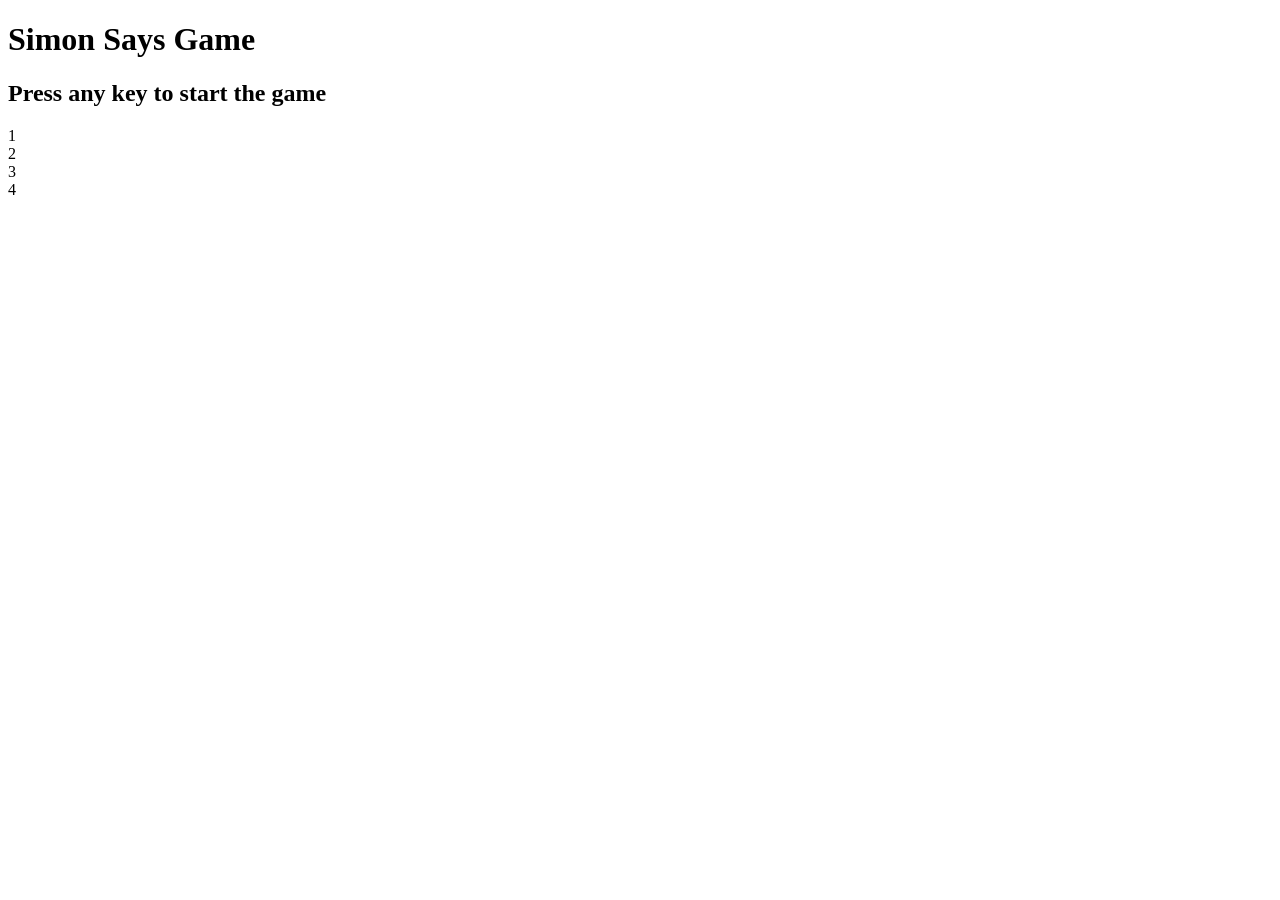
<file: Index.html>
<!DOCTYPE html>
<html lang="en">
  <head>
    <meta charset="UTF-8" />
    <meta name="viewport" content="width=device-width, initial-scale=1.0" />
    <title>Simon Says Game</title>
    <link rel="stylesheet" href="C:\WebDevelopment\CSSfiles\SymonSaysGame.css" />
  </head>
  <body>
    <h1>Simon Says Game</h1>
    <h2>Press any key to start the game</h2>

    <div class="btn-container">
      <div class="line-one">
        <div class="btn red" type="button" id="red">1</div>
        <div class="btn yellow" type="button" id="yellow">2</div>
      </div>
      <div class="line-two">
        <div class="btn green" type="button" id="green">3</div>
        <div class="btn purple" type="button" id="purple">4</div>
      </div>
    </div>

    <script src="C:\WebDevelopment\JavaScriptFiles.js\SymonSaysGame.js"></script>
  </body>
</html>
</file>
